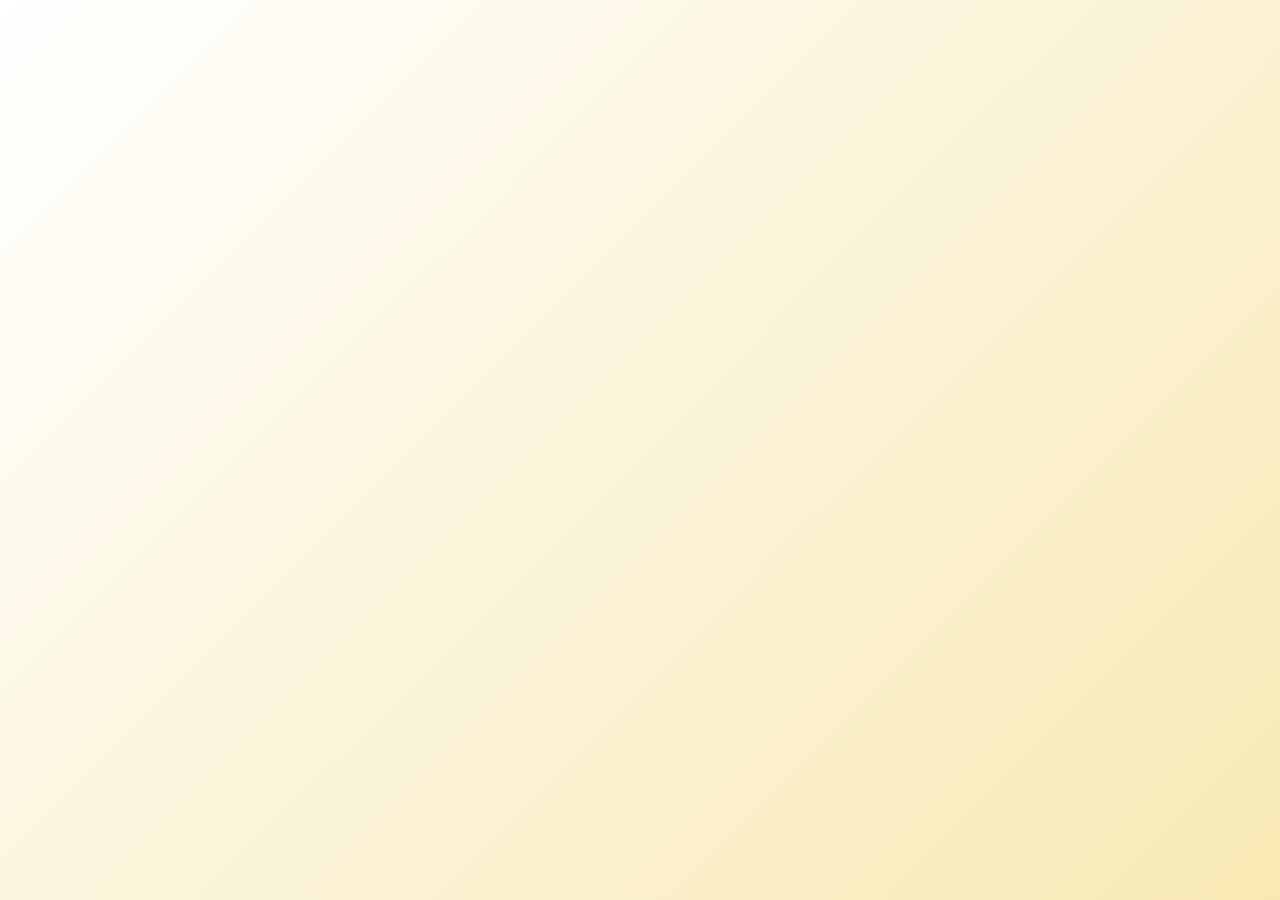
<file: client/index.html>
<!DOCTYPE html><!--  This site was created in Webflow. https://www.webflow.com  -->
<!--  Last Published: Sat Mar 25 2023 03:50:51 GMT+0000 (Coordinated Universal Time)  -->
<html data-wf-page="641d318593f70c38a924d79b" data-wf-site="641d318593f70c4fb824d79a">
<head>
  <meta charset="utf-8">
  <title>Vuala</title>
  <meta content="width=device-width, initial-scale=1" name="viewport">
  <meta content="Webflow" name="generator">
  <link href="css/normalize.css" rel="stylesheet" type="text/css">
  <link href="css/webflow.css" rel="stylesheet" type="text/css">
  <link href="css/vuala-741582.webflow.css" rel="stylesheet" type="text/css">
  <!-- [if lt IE 9]><script src="https://cdnjs.cloudflare.com/ajax/libs/html5shiv/3.7.3/html5shiv.min.js" type="text/javascript"></script><![endif] -->
  <script type="text/javascript">!function(o,c){var n=c.documentElement,t=" w-mod-";n.className+=t+"js",("ontouchstart"in o||o.DocumentTouch&&c instanceof DocumentTouch)&&(n.className+=t+"touch")}(window,document);</script>
  <link href="images/favicon.ico" rel="shortcut icon" type="image/x-icon">
  <link href="images/webclip.png" rel="apple-touch-icon"><!--  Meta Pixel Code  -->
  <script>
!function(f,b,e,v,n,t,s)
{if(f.fbq)return;n=f.fbq=function(){n.callMethod?
n.callMethod.apply(n,arguments):n.queue.push(arguments)};
if(!f._fbq)f._fbq=n;n.push=n;n.loaded=!0;n.version='2.0';
n.queue=[];t=b.createElement(e);t.async=!0;
t.src=v;s=b.getElementsByTagName(e)[0];
s.parentNode.insertBefore(t,s)}(window, document,'script',
'https://connect.facebook.net/en_US/fbevents.js');
fbq('init', '747710776987267');
fbq('track', 'PageView');
fbq('trackCustom', 'Index Page View', { eventID: '1' });
</script>
  <noscript><img height="1" width="1" style="display:none" src="https://www.facebook.com/tr?id=747710776987267&ev=PageView&noscript=1"></noscript>
  <!--  End Meta Pixel Code  -->
</head>
<body>
  <div class="section wf-section"></div>
  <script src="https://d3e54v103j8qbb.cloudfront.net/js/jquery-3.5.1.min.dc5e7f18c8.js?site=641d318593f70c4fb824d79a" type="text/javascript" integrity="sha256-9/aliU8dGd2tb6OSsuzixeV4y/faTqgFtohetphbbj0=" crossorigin="anonymous"></script>
  <script src="js/webflow.js" type="text/javascript"></script>
  <!-- [if lte IE 9]><script src="https://cdnjs.cloudflare.com/ajax/libs/placeholders/3.0.2/placeholders.min.js"></script><![endif] -->
</body>
</html>
</file>
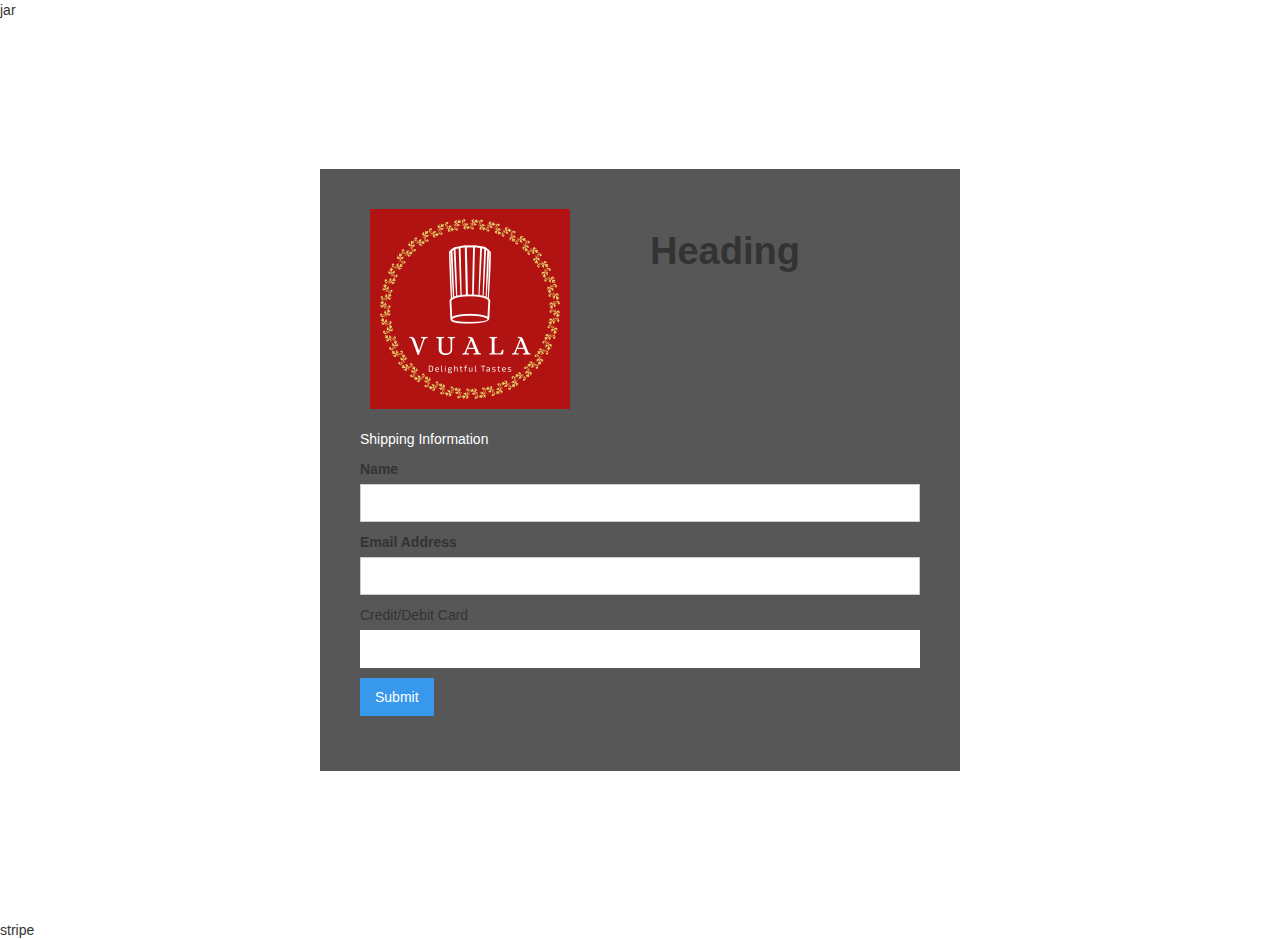
<file: client/payment.html>
<!DOCTYPE html><!--  This site was created in Webflow. https://www.webflow.com  -->
<!--  Last Published: Sat Mar 25 2023 03:50:51 GMT+0000 (Coordinated Universal Time)  -->
<html data-wf-page="641e558467c699a9d3d7d9c7" data-wf-site="641d318593f70c4fb824d79a">
<head>
  <meta charset="utf-8">
  <title>Payment</title>
  <meta content="Payment" property="og:title">
  <meta content="Payment" property="twitter:title">
  <meta content="width=device-width, initial-scale=1" name="viewport">
  <meta content="Webflow" name="generator">
  <link href="css/normalize.css" rel="stylesheet" type="text/css">
  <link href="css/webflow.css" rel="stylesheet" type="text/css">
  <link href="css/vuala-741582.webflow.css" rel="stylesheet" type="text/css">
  <!-- [if lt IE 9]><script src="https://cdnjs.cloudflare.com/ajax/libs/html5shiv/3.7.3/html5shiv.min.js" type="text/javascript"></script><![endif] -->
  <script type="text/javascript">!function(o,c){var n=c.documentElement,t=" w-mod-";n.className+=t+"js",("ontouchstart"in o||o.DocumentTouch&&c instanceof DocumentTouch)&&(n.className+=t+"touch")}(window,document);</script>
  <link href="images/favicon.ico" rel="shortcut icon" type="image/x-icon">
  <link href="images/webclip.png" rel="apple-touch-icon">jar
  <script src="https://js.stripe.com/v3/"></script>
</head>
<body>
  <div class="div-block">
    <div class="div-block-2">
      <div class="columns w-row">
        <div class="w-col w-col-6"><img src="images/4f2dca6468304795b403af25bf365b20.png" loading="lazy" alt=""></div>
        <div class="w-col w-col-6">
          <h1>Heading</h1>
        </div>
      </div>
      <div class="text-block">Shipping Information</div>
      <div class="w-form">
        <form id="payment-form" name="email-form" data-name="Email Form" action="/charge" method="post" class="form"><label for="name">Name</label><input type="text" class="w-input" maxlength="256" name="name" data-name="Name" placeholder="" id="name"><label for="email">Email Address</label><input type="email" class="w-input" maxlength="256" name="email" data-name="Email" placeholder="" id="email" required="">
          <div class="text-block-2">Credit/Debit Card</div>
          <div class="html-embed w-embed">
            <div id="crad-element"></div>
          </div><input type="submit" value="Submit" data-wait="Please wait..." class="w-button">
        </form>
        <div class="w-form-done">
          <div>Thank you! Your submission has been received!</div>
        </div>
        <div class="w-form-fail">
          <div>Oops! Something went wrong while submitting the form.</div>
        </div>
      </div>
    </div>
  </div>
  <script src="https://d3e54v103j8qbb.cloudfront.net/js/jquery-3.5.1.min.dc5e7f18c8.js?site=641d318593f70c4fb824d79a" type="text/javascript" integrity="sha256-9/aliU8dGd2tb6OSsuzixeV4y/faTqgFtohetphbbj0=" crossorigin="anonymous"></script>
  <script src="js/webflow.js" type="text/javascript"></script>
  <!-- [if lte IE 9]><script src="https://cdnjs.cloudflare.com/ajax/libs/placeholders/3.0.2/placeholders.min.js"></script><![endif] -->stripe
  <script>
    var stripe = Stripe('pk_test_51MpNo2FX77oK8PCLPXru6qRekvgHfWH8ue2NA47XBFPT7oaAPjWBINaIx7GJsE0taDeMyOr2pgjRqXyqAPeE4URf00tVQY9R3q');
    var elements = stripe.elements();
    // Custom styling can be passed to options when creating an Element.
    var style = {
      base: {
        // Add your base input styles here. For example:
        fontSize: '16px',
        color: '#32325d',
      },
    };
    // Create an instance of the card Element.
    var card = elements.create('card', { style: style });
    // Add an instance of the card Element into the `card-element` <div>.
    card.mount('#card-element');
    // Create a token or display an error when the form is submitted.
    var form = document.getElementById('payment-form');
    form.addEventListener('submit', function (event) {
      event.preventDefault();
      stripe.createToken(card).then(function (result) {
        if (result.error) {
          // Inform the customer that there was an error.
          var errorElement = document.getElementById('card-errors');
          errorElement.textContent = result.error.message;
        } else {
          // Send the token to your server.
          stripeTokenHandler(result.token);
        }
      });
    });
    function stripeTokenHandler(token) {
      // Insert the token ID into the form so it gets submitted to the server
      var form = document.getElementById('payment-form');
      var hiddenInput = document.createElement('input');
      hiddenInput.setAttribute('type', 'hidden');
      hiddenInput.setAttribute('name', 'stripeToken');
      hiddenInput.setAttribute('value', token.id);
      form.appendChild(hiddenInput);
      // Submit the form
      form.submit();
    }
  </script>
</body>
</html>
</file>
<file: client/css/webflow.css>
@font-face {
  font-family: 'webflow-icons';
  src: url("[data-uri]") format('truetype');
  font-weight: normal;
  font-style: normal;
}
[class^="w-icon-"],
[class*=" w-icon-"] {
  /* use !important to prevent issues with browser extensions that change fonts */
  font-family: 'webflow-icons' !important;
  speak: none;
  font-style: normal;
  font-weight: normal;
  font-variant: normal;
  text-transform: none;
  line-height: 1;
  /* Better Font Rendering =========== */
  -webkit-font-smoothing: antialiased;
  -moz-osx-font-smoothing: grayscale;
}
.w-icon-slider-right:before {
  content: "\e600";
}
.w-icon-slider-left:before {
  content: "\e601";
}
.w-icon-nav-menu:before {
  content: "\e602";
}
.w-icon-arrow-down:before,
.w-icon-dropdown-toggle:before {
  content: "\e603";
}
.w-icon-file-upload-remove:before {
  content: "\e900";
}
.w-icon-file-upload-icon:before {
  content: "\e903";
}
* {
  -webkit-box-sizing: border-box;
  -moz-box-sizing: border-box;
  box-sizing: border-box;
}
html {
  height: 100%;
}
body {
  margin: 0;
  min-height: 100%;
  background-color: #fff;
  font-family: Arial, sans-serif;
  font-size: 14px;
  line-height: 20px;
  color: #333;
}
img {
  max-width: 100%;
  vertical-align: middle;
  display: inline-block;
}
html.w-mod-touch * {
  background-attachment: scroll !important;
}
.w-block {
  display: block;
}
.w-inline-block {
  max-width: 100%;
  display: inline-block;
}
.w-clearfix:before,
.w-clearfix:after {
  content: " ";
  display: table;
  grid-column-start: 1;
  grid-row-start: 1;
  grid-column-end: 2;
  grid-row-end: 2;
}
.w-clearfix:after {
  clear: both;
}
.w-hidden {
  display: none;
}
.w-button {
  display: inline-block;
  padding: 9px 15px;
  background-color: #3898EC;
  color: white;
  border: 0;
  line-height: inherit;
  text-decoration: none;
  cursor: pointer;
  border-radius: 0;
}
input.w-button {
  -webkit-appearance: button;
}
html[data-w-dynpage] [data-w-cloak] {
  color: transparent !important;
}
.w-webflow-badge,
.w-webflow-badge * {
  position: static;
  left: auto;
  top: auto;
  right: auto;
  bottom: auto;
  z-index: auto;
  display: block;
  visibility: visible;
  overflow: visible;
  overflow-x: visible;
  overflow-y: visible;
  box-sizing: border-box;
  width: auto;
  height: auto;
  max-height: none;
  max-width: none;
  min-height: 0;
  min-width: 0;
  margin: 0;
  padding: 0;
  float: none;
  clear: none;
  border: 0 none transparent;
  border-radius: 0;
  background: none;
  background-image: none;
  background-position: 0% 0%;
  background-size: auto auto;
  background-repeat: repeat;
  background-origin: padding-box;
  background-clip: border-box;
  background-attachment: scroll;
  background-color: transparent;
  box-shadow: none;
  opacity: 1;
  transform: none;
  transition: none;
  direction: ltr;
  font-family: inherit;
  font-weight: inherit;
  color: inherit;
  font-size: inherit;
  line-height: inherit;
  font-style: inherit;
  font-variant: inherit;
  text-align: inherit;
  letter-spacing: inherit;
  text-decoration: inherit;
  text-indent: 0;
  text-transform: inherit;
  list-style-type: disc;
  text-shadow: none;
  font-smoothing: auto;
  vertical-align: baseline;
  cursor: inherit;
  white-space: inherit;
  word-break: normal;
  word-spacing: normal;
  word-wrap: normal;
}
.w-webflow-badge {
  position: fixed !important;
  display: inline-block !important;
  visibility: visible !important;
  z-index: 2147483647 !important;
  top: auto !important;
  right: 12px !important;
  bottom: 12px !important;
  left: auto !important;
  color: #AAADB0 !important;
  background-color: #fff !important;
  border-radius: 3px !important;
  padding: 6px 8px 6px 6px !important;
  font-size: 12px !important;
  opacity: 1 !important;
  line-height: 14px !important;
  text-decoration: none !important;
  transform: none !important;
  margin: 0 !important;
  width: auto !important;
  height: auto !important;
  overflow: visible !important;
  white-space: nowrap;
  box-shadow: 0 0 0 1px rgba(0, 0, 0, 0.1), 0px 1px 3px rgba(0, 0, 0, 0.1);
  cursor: pointer;
}
.w-webflow-badge > img {
  display: inline-block !important;
  visibility: visible !important;
  opacity: 1 !important;
  vertical-align: middle !important;
}
h1,
h2,
h3,
h4,
h5,
h6 {
  font-weight: bold;
  margin-bottom: 10px;
}
h1 {
  font-size: 38px;
  line-height: 44px;
  margin-top: 20px;
}
h2 {
  font-size: 32px;
  line-height: 36px;
  margin-top: 20px;
}
h3 {
  font-size: 24px;
  line-height: 30px;
  margin-top: 20px;
}
h4 {
  font-size: 18px;
  line-height: 24px;
  margin-top: 10px;
}
h5 {
  font-size: 14px;
  line-height: 20px;
  margin-top: 10px;
}
h6 {
  font-size: 12px;
  line-height: 18px;
  margin-top: 10px;
}
p {
  margin-top: 0;
  margin-bottom: 10px;
}
blockquote {
  margin: 0 0 10px 0;
  padding: 10px 20px;
  border-left: 5px solid #E2E2E2;
  font-size: 18px;
  line-height: 22px;
}
figure {
  margin: 0;
  margin-bottom: 10px;
}
figcaption {
  margin-top: 5px;
  text-align: center;
}
ul,
ol {
  margin-top: 0px;
  margin-bottom: 10px;
  padding-left: 40px;
}
.w-list-unstyled {
  padding-left: 0;
  list-style: none;
}
.w-embed:before,
.w-embed:after {
  content: " ";
  display: table;
  grid-column-start: 1;
  grid-row-start: 1;
  grid-column-end: 2;
  grid-row-end: 2;
}
.w-embed:after {
  clear: both;
}
.w-video {
  width: 100%;
  position: relative;
  padding: 0;
}
.w-video iframe,
.w-video object,
.w-video embed {
  position: absolute;
  top: 0;
  left: 0;
  width: 100%;
  height: 100%;
  border: none;
}
fieldset {
  padding: 0;
  margin: 0;
  border: 0;
}
button,
[type='button'],
[type='reset'] {
  border: 0;
  cursor: pointer;
  -webkit-appearance: button;
}
.w-form {
  margin: 0 0 15px;
}
.w-form-done {
  display: none;
  padding: 20px;
  text-align: center;
  background-color: #dddddd;
}
.w-form-fail {
  display: none;
  margin-top: 10px;
  padding: 10px;
  background-color: #ffdede;
}
label {
  display: block;
  margin-bottom: 5px;
  font-weight: bold;
}
.w-input,
.w-select {
  display: block;
  width: 100%;
  height: 38px;
  padding: 8px 12px;
  margin-bottom: 10px;
  font-size: 14px;
  line-height: 1.42857143;
  color: #333333;
  vertical-align: middle;
  background-color: #ffffff;
  border: 1px solid #cccccc;
}
.w-input:-moz-placeholder,
.w-select:-moz-placeholder {
  color: #999;
}
.w-input::-moz-placeholder,
.w-select::-moz-placeholder {
  color: #999;
  opacity: 1;
}
.w-input:-ms-input-placeholder,
.w-select:-ms-input-placeholder {
  color: #999;
}
.w-input::-webkit-input-placeholder,
.w-select::-webkit-input-placeholder {
  color: #999;
}
.w-input:focus,
.w-select:focus {
  border-color: #3898EC;
  outline: 0;
}
.w-input[disabled],
.w-select[disabled],
.w-input[readonly],
.w-select[readonly],
fieldset[disabled] .w-input,
fieldset[disabled] .w-select {
  cursor: not-allowed;
}
.w-input[disabled]:not(.w-input-disabled),
.w-select[disabled]:not(.w-input-disabled),
.w-input[readonly],
.w-select[readonly],
fieldset[disabled]:not(.w-input-disabled) .w-input,
fieldset[disabled]:not(.w-input-disabled) .w-select {
  background-color: #eeeeee;
}
textarea.w-input,
textarea.w-select {
  height: auto;
}
.w-select {
  background-color: #f3f3f3;
}
.w-select[multiple] {
  height: auto;
}
.w-form-label {
  display: inline-block;
  cursor: pointer;
  font-weight: normal;
  margin-bottom: 0px;
}
.w-radio {
  display: block;
  margin-bottom: 5px;
  padding-left: 20px;
}
.w-radio:before,
.w-radio:after {
  content: " ";
  display: table;
  grid-column-start: 1;
  grid-row-start: 1;
  grid-column-end: 2;
  grid-row-end: 2;
}
.w-radio:after {
  clear: both;
}
.w-radio-input {
  margin: 4px 0 0;
  margin-top: 1px \9;
  line-height: normal;
  float: left;
  margin-left: -20px;
}
.w-radio-input {
  margin-top: 3px;
}
.w-file-upload {
  display: block;
  margin-bottom: 10px;
}
.w-file-upload-input {
  width: 0.1px;
  height: 0.1px;
  opacity: 0;
  overflow: hidden;
  position: absolute;
  z-index: -100;
}
.w-file-upload-default,
.w-file-upload-uploading,
.w-file-upload-success {
  display: inline-block;
  color: #333333;
}
.w-file-upload-error {
  display: block;
  margin-top: 10px;
}
.w-file-upload-default.w-hidden,
.w-file-upload-uploading.w-hidden,
.w-file-upload-error.w-hidden,
.w-file-upload-success.w-hidden {
  display: none;
}
.w-file-upload-uploading-btn {
  display: flex;
  font-size: 14px;
  font-weight: normal;
  cursor: pointer;
  margin: 0;
  padding: 8px 12px;
  border: 1px solid #cccccc;
  background-color: #fafafa;
}
.w-file-upload-file {
  display: flex;
  flex-grow: 1;
  justify-content: space-between;
  margin: 0;
  padding: 8px 9px 8px 11px;
  border: 1px solid #cccccc;
  background-color: #fafafa;
}
.w-file-upload-file-name {
  font-size: 14px;
  font-weight: normal;
  display: block;
}
.w-file-remove-link {
  margin-top: 3px;
  margin-left: 10px;
  width: auto;
  height: auto;
  padding: 3px;
  display: block;
  cursor: pointer;
}
.w-icon-file-upload-remove {
  margin: auto;
  font-size: 10px;
}
.w-file-upload-error-msg {
  display: inline-block;
  color: #ea384c;
  padding: 2px 0;
}
.w-file-upload-info {
  display: inline-block;
  line-height: 38px;
  padding: 0 12px;
}
.w-file-upload-label {
  display: inline-block;
  font-size: 14px;
  font-weight: normal;
  cursor: pointer;
  margin: 0;
  padding: 8px 12px;
  border: 1px solid #cccccc;
  background-color: #fafafa;
}
.w-icon-file-upload-icon,
.w-icon-file-upload-uploading {
  display: inline-block;
  margin-right: 8px;
  width: 20px;
}
.w-icon-file-upload-uploading {
  height: 20px;
}
.w-container {
  margin-left: auto;
  margin-right: auto;
  max-width: 940px;
}
.w-container:before,
.w-container:after {
  content: " ";
  display: table;
  grid-column-start: 1;
  grid-row-start: 1;
  grid-column-end: 2;
  grid-row-end: 2;
}
.w-container:after {
  clear: both;
}
.w-container .w-row {
  margin-left: -10px;
  margin-right: -10px;
}
.w-row:before,
.w-row:after {
  content: " ";
  display: table;
  grid-column-start: 1;
  grid-row-start: 1;
  grid-column-end: 2;
  grid-row-end: 2;
}
.w-row:after {
  clear: both;
}
.w-row .w-row {
  margin-left: 0;
  margin-right: 0;
}
.w-col {
  position: relative;
  float: left;
  width: 100%;
  min-height: 1px;
  padding-left: 10px;
  padding-right: 10px;
}
.w-col .w-col {
  padding-left: 0;
  padding-right: 0;
}
.w-col-1 {
  width: 8.33333333%;
}
.w-col-2 {
  width: 16.66666667%;
}
.w-col-3 {
  width: 25%;
}
.w-col-4 {
  width: 33.33333333%;
}
.w-col-5 {
  width: 41.66666667%;
}
.w-col-6 {
  width: 50%;
}
.w-col-7 {
  width: 58.33333333%;
}
.w-col-8 {
  width: 66.66666667%;
}
.w-col-9 {
  width: 75%;
}
.w-col-10 {
  width: 83.33333333%;
}
.w-col-11 {
  width: 91.66666667%;
}
.w-col-12 {
  width: 100%;
}
.w-hidden-main {
  display: none !important;
}
@media screen and (max-width: 991px) {
  .w-container {
    max-width: 728px;
  }
  .w-hidden-main {
    display: inherit !important;
  }
  .w-hidden-medium {
    display: none !important;
  }
  .w-col-medium-1 {
    width: 8.33333333%;
  }
  .w-col-medium-2 {
    width: 16.66666667%;
  }
  .w-col-medium-3 {
    width: 25%;
  }
  .w-col-medium-4 {
    width: 33.33333333%;
  }
  .w-col-medium-5 {
    width: 41.66666667%;
  }
  .w-col-medium-6 {
    width: 50%;
  }
  .w-col-medium-7 {
    width: 58.33333333%;
  }
  .w-col-medium-8 {
    width: 66.66666667%;
  }
  .w-col-medium-9 {
    width: 75%;
  }
  .w-col-medium-10 {
    width: 83.33333333%;
  }
  .w-col-medium-11 {
    width: 91.66666667%;
  }
  .w-col-medium-12 {
    width: 100%;
  }
  .w-col-stack {
    width: 100%;
    left: auto;
    right: auto;
  }
}
@media screen and (max-width: 767px) {
  .w-hidden-main {
    display: inherit !important;
  }
  .w-hidden-medium {
    display: inherit !important;
  }
  .w-hidden-small {
    display: none !important;
  }
  .w-row,
  .w-container .w-row {
    margin-left: 0;
    margin-right: 0;
  }
  .w-col {
    width: 100%;
    left: auto;
    right: auto;
  }
  .w-col-small-1 {
    width: 8.33333333%;
  }
  .w-col-small-2 {
    width: 16.66666667%;
  }
  .w-col-small-3 {
    width: 25%;
  }
  .w-col-small-4 {
    width: 33.33333333%;
  }
  .w-col-small-5 {
    width: 41.66666667%;
  }
  .w-col-small-6 {
    width: 50%;
  }
  .w-col-small-7 {
    width: 58.33333333%;
  }
  .w-col-small-8 {
    width: 66.66666667%;
  }
  .w-col-small-9 {
    width: 75%;
  }
  .w-col-small-10 {
    width: 83.33333333%;
  }
  .w-col-small-11 {
    width: 91.66666667%;
  }
  .w-col-small-12 {
    width: 100%;
  }
}
@media screen and (max-width: 479px) {
  .w-container {
    max-width: none;
  }
  .w-hidden-main {
    display: inherit !important;
  }
  .w-hidden-medium {
    display: inherit !important;
  }
  .w-hidden-small {
    display: inherit !important;
  }
  .w-hidden-tiny {
    display: none !important;
  }
  .w-col {
    width: 100%;
  }
  .w-col-tiny-1 {
    width: 8.33333333%;
  }
  .w-col-tiny-2 {
    width: 16.66666667%;
  }
  .w-col-tiny-3 {
    width: 25%;
  }
  .w-col-tiny-4 {
    width: 33.33333333%;
  }
  .w-col-tiny-5 {
    width: 41.66666667%;
  }
  .w-col-tiny-6 {
    width: 50%;
  }
  .w-col-tiny-7 {
    width: 58.33333333%;
  }
  .w-col-tiny-8 {
    width: 66.66666667%;
  }
  .w-col-tiny-9 {
    width: 75%;
  }
  .w-col-tiny-10 {
    width: 83.33333333%;
  }
  .w-col-tiny-11 {
    width: 91.66666667%;
  }
  .w-col-tiny-12 {
    width: 100%;
  }
}
.w-widget {
  position: relative;
}
.w-widget-map {
  width: 100%;
  height: 400px;
}
.w-widget-map label {
  width: auto;
  display: inline;
}
.w-widget-map img {
  max-width: inherit;
}
.w-widget-map .gm-style-iw {
  text-align: center;
}
.w-widget-map .gm-style-iw > button {
  display: none !important;
}
.w-widget-twitter {
  overflow: hidden;
}
.w-widget-twitter-count-shim {
  display: inline-block;
  vertical-align: top;
  position: relative;
  width: 28px;
  height: 20px;
  text-align: center;
  background: white;
  border: #758696 solid 1px;
  border-radius: 3px;
}
.w-widget-twitter-count-shim * {
  pointer-events: none;
  -webkit-user-select: none;
  -moz-user-select: none;
  -ms-user-select: none;
  user-select: none;
}
.w-widget-twitter-count-shim .w-widget-twitter-count-inner {
  position: relative;
  font-size: 15px;
  line-height: 12px;
  text-align: center;
  color: #999;
  font-family: serif;
}
.w-widget-twitter-count-shim .w-widget-twitter-count-clear {
  position: relative;
  display: block;
}
.w-widget-twitter-count-shim.w--large {
  width: 36px;
  height: 28px;
}
.w-widget-twitter-count-shim.w--large .w-widget-twitter-count-inner {
  font-size: 18px;
  line-height: 18px;
}
.w-widget-twitter-count-shim:not(.w--vertical) {
  margin-left: 5px;
  margin-right: 8px;
}
.w-widget-twitter-count-shim:not(.w--vertical).w--large {
  margin-left: 6px;
}
.w-widget-twitter-count-shim:not(.w--vertical):before,
.w-widget-twitter-count-shim:not(.w--vertical):after {
  top: 50%;
  left: 0;
  border: solid transparent;
  content: ' ';
  height: 0;
  width: 0;
  position: absolute;
  pointer-events: none;
}
.w-widget-twitter-count-shim:not(.w--vertical):before {
  border-color: rgba(117, 134, 150, 0);
  border-right-color: #5d6c7b;
  border-width: 4px;
  margin-left: -9px;
  margin-top: -4px;
}
.w-widget-twitter-count-shim:not(.w--vertical).w--large:before {
  border-width: 5px;
  margin-left: -10px;
  margin-top: -5px;
}
.w-widget-twitter-count-shim:not(.w--vertical):after {
  border-color: rgba(255, 255, 255, 0);
  border-right-color: white;
  border-width: 4px;
  margin-left: -8px;
  margin-top: -4px;
}
.w-widget-twitter-count-shim:not(.w--vertical).w--large:after {
  border-width: 5px;
  margin-left: -9px;
  margin-top: -5px;
}
.w-widget-twitter-count-shim.w--vertical {
  width: 61px;
  height: 33px;
  margin-bottom: 8px;
}
.w-widget-twitter-count-shim.w--vertical:before,
.w-widget-twitter-count-shim.w--vertical:after {
  top: 100%;
  left: 50%;
  border: solid transparent;
  content: ' ';
  height: 0;
  width: 0;
  position: absolute;
  pointer-events: none;
}
.w-widget-twitter-count-shim.w--vertical:before {
  border-color: rgba(117, 134, 150, 0);
  border-top-color: #5d6c7b;
  border-width: 5px;
  margin-left: -5px;
}
.w-widget-twitter-count-shim.w--vertical:after {
  border-color: rgba(255, 255, 255, 0);
  border-top-color: white;
  border-width: 4px;
  margin-left: -4px;
}
.w-widget-twitter-count-shim.w--vertical .w-widget-twitter-count-inner {
  font-size: 18px;
  line-height: 22px;
}
.w-widget-twitter-count-shim.w--vertical.w--large {
  width: 76px;
}
.w-background-video {
  position: relative;
  overflow: hidden;
  height: 500px;
  color: white;
}
.w-background-video > video {
  background-size: cover;
  background-position: 50% 50%;
  position: absolute;
  margin: auto;
  width: 100%;
  height: 100%;
  right: -100%;
  bottom: -100%;
  top: -100%;
  left: -100%;
  object-fit: cover;
  z-index: -100;
}
.w-background-video > video::-webkit-media-controls-start-playback-button {
  display: none !important;
  -webkit-appearance: none;
}
.w-background-video--control {
  position: absolute;
  bottom: 1em;
  right: 1em;
  background-color: transparent;
  padding: 0;
}
.w-background-video--control > [hidden] {
  display: none !important;
}
.w-slider {
  position: relative;
  height: 300px;
  text-align: center;
  background: #dddddd;
  clear: both;
  -webkit-tap-highlight-color: rgba(0, 0, 0, 0);
  tap-highlight-color: rgba(0, 0, 0, 0);
}
.w-slider-mask {
  position: relative;
  display: block;
  overflow: hidden;
  z-index: 1;
  left: 0;
  right: 0;
  height: 100%;
  white-space: nowrap;
}
.w-slide {
  position: relative;
  display: inline-block;
  vertical-align: top;
  width: 100%;
  height: 100%;
  white-space: normal;
  text-align: left;
}
.w-slider-nav {
  position: absolute;
  z-index: 2;
  top: auto;
  right: 0;
  bottom: 0;
  left: 0;
  margin: auto;
  padding-top: 10px;
  height: 40px;
  text-align: center;
  -webkit-tap-highlight-color: rgba(0, 0, 0, 0);
  tap-highlight-color: rgba(0, 0, 0, 0);
}
.w-slider-nav.w-round > div {
  border-radius: 100%;
}
.w-slider-nav.w-num > div {
  width: auto;
  height: auto;
  padding: 0.2em 0.5em;
  font-size: inherit;
  line-height: inherit;
}
.w-slider-nav.w-shadow > div {
  box-shadow: 0 0 3px rgba(51, 51, 51, 0.4);
}
.w-slider-nav-invert {
  color: #fff;
}
.w-slider-nav-invert > div {
  background-color: rgba(34, 34, 34, 0.4);
}
.w-slider-nav-invert > div.w-active {
  background-color: #222;
}
.w-slider-dot {
  position: relative;
  display: inline-block;
  width: 1em;
  height: 1em;
  background-color: rgba(255, 255, 255, 0.4);
  cursor: pointer;
  margin: 0 3px 0.5em;
  transition: background-color 100ms, color 100ms;
}
.w-slider-dot.w-active {
  background-color: #fff;
}
.w-slider-dot:focus {
  outline: none;
  box-shadow: 0px 0px 0px 2px #fff;
}
.w-slider-dot:focus.w-active {
  box-shadow: none;
}
.w-slider-arrow-left,
.w-slider-arrow-right {
  position: absolute;
  width: 80px;
  top: 0;
  right: 0;
  bottom: 0;
  left: 0;
  margin: auto;
  cursor: pointer;
  overflow: hidden;
  color: white;
  font-size: 40px;
  -webkit-tap-highlight-color: rgba(0, 0, 0, 0);
  tap-highlight-color: rgba(0, 0, 0, 0);
  -webkit-user-select: none;
  -moz-user-select: none;
  -ms-user-select: none;
  user-select: none;
}
.w-slider-arrow-left [class^='w-icon-'],
.w-slider-arrow-right [class^='w-icon-'],
.w-slider-arrow-left [class*=' w-icon-'],
.w-slider-arrow-right [class*=' w-icon-'] {
  position: absolute;
}
.w-slider-arrow-left:focus,
.w-slider-arrow-right:focus {
  outline: 0;
}
.w-slider-arrow-left {
  z-index: 3;
  right: auto;
}
.w-slider-arrow-right {
  z-index: 4;
  left: auto;
}
.w-icon-slider-left,
.w-icon-slider-right {
  top: 0;
  right: 0;
  bottom: 0;
  left: 0;
  margin: auto;
  width: 1em;
  height: 1em;
}
.w-slider-aria-label {
  border: 0;
  clip: rect(0 0 0 0);
  height: 1px;
  margin: -1px;
  overflow: hidden;
  padding: 0;
  position: absolute;
  width: 1px;
}
.w-slider-force-show {
  display: block !important;
}
.w-dropdown {
  display: inline-block;
  position: relative;
  text-align: left;
  margin-left: auto;
  margin-right: auto;
  z-index: 900;
}
.w-dropdown-btn,
.w-dropdown-toggle,
.w-dropdown-link {
  position: relative;
  vertical-align: top;
  text-decoration: none;
  color: #222222;
  padding: 20px;
  text-align: left;
  margin-left: auto;
  margin-right: auto;
  white-space: nowrap;
}
.w-dropdown-toggle {
  -webkit-user-select: none;
  -moz-user-select: none;
  -ms-user-select: none;
  user-select: none;
  display: inline-block;
  cursor: pointer;
  padding-right: 40px;
}
.w-dropdown-toggle:focus {
  outline: 0;
}
.w-icon-dropdown-toggle {
  position: absolute;
  top: 0;
  right: 0;
  bottom: 0;
  margin: auto;
  margin-right: 20px;
  width: 1em;
  height: 1em;
}
.w-dropdown-list {
  position: absolute;
  background: #dddddd;
  display: none;
  min-width: 100%;
}
.w-dropdown-list.w--open {
  display: block;
}
.w-dropdown-link {
  padding: 10px 20px;
  display: block;
  color: #222222;
}
.w-dropdown-link.w--current {
  color: #0082f3;
}
.w-dropdown-link:focus {
  outline: 0;
}
@media screen and (max-width: 767px) {
  .w-nav-brand {
    padding-left: 10px;
  }
}
/**
 * ## Note
 * Safari (on both iOS and OS X) does not handle viewport units (vh, vw) well.
 * For example percentage units do not work on descendants of elements that
 * have any dimensions expressed in viewport units. It also doesn’t handle them at
 * all in `calc()`.
 */
/**
 * Wrapper around all lightbox elements
 *
 * 1. Since the lightbox can receive focus, IE also gives it an outline.
 * 2. Fixes flickering on Chrome when a transition is in progress
 *    underneath the lightbox.
 */
.w-lightbox-backdrop {
  color: #000;
  cursor: auto;
  font-family: serif;
  font-size: medium;
  font-style: normal;
  font-variant: normal;
  font-weight: normal;
  letter-spacing: normal;
  line-height: normal;
  list-style: disc;
  text-align: start;
  text-indent: 0;
  text-shadow: none;
  text-transform: none;
  visibility: visible;
  white-space: normal;
  word-break: normal;
  word-spacing: normal;
  word-wrap: normal;
  position: fixed;
  top: 0;
  right: 0;
  bottom: 0;
  left: 0;
  color: #fff;
  font-family: "Helvetica Neue", Helvetica, Ubuntu, "Segoe UI", Verdana, sans-serif;
  font-size: 17px;
  line-height: 1.2;
  font-weight: 300;
  text-align: center;
  background: rgba(0, 0, 0, 0.9);
  z-index: 2000;
  outline: 0;
  /* 1 */
  opacity: 0;
  -webkit-user-select: none;
  -moz-user-select: none;
  -ms-user-select: none;
  -webkit-tap-highlight-color: transparent;
  -webkit-transform: translate(0, 0);
  /* 2 */
}
/**
 * Neat trick to bind the rubberband effect to our canvas instead of the whole
 * document on iOS. It also prevents a bug that causes the document underneath to scroll.
 */
.w-lightbox-backdrop,
.w-lightbox-container {
  height: 100%;
  overflow: auto;
  -webkit-overflow-scrolling: touch;
}
.w-lightbox-content {
  position: relative;
  height: 100vh;
  overflow: hidden;
}
.w-lightbox-view {
  position: absolute;
  width: 100vw;
  height: 100vh;
  opacity: 0;
}
.w-lightbox-view:before {
  content: "";
  height: 100vh;
}
/* .w-lightbox-content */
.w-lightbox-group,
.w-lightbox-group .w-lightbox-view,
.w-lightbox-group .w-lightbox-view:before {
  height: 86vh;
}
.w-lightbox-frame,
.w-lightbox-view:before {
  display: inline-block;
  vertical-align: middle;
}
/*
 * 1. Remove default margin set by user-agent on the <figure> element.
 */
.w-lightbox-figure {
  position: relative;
  margin: 0;
  /* 1 */
}
.w-lightbox-group .w-lightbox-figure {
  cursor: pointer;
}
/**
 * IE adds image dimensions as width and height attributes on the IMG tag,
 * but we need both width and height to be set to auto to enable scaling.
 */
.w-lightbox-img {
  width: auto;
  height: auto;
  max-width: none;
}
/**
 * 1. Reset if style is set by user on "All Images"
 */
.w-lightbox-image {
  display: block;
  float: none;
  /* 1 */
  max-width: 100vw;
  max-height: 100vh;
}
.w-lightbox-group .w-lightbox-image {
  max-height: 86vh;
}
.w-lightbox-caption {
  position: absolute;
  right: 0;
  bottom: 0;
  left: 0;
  padding: 0.5em 1em;
  background: rgba(0, 0, 0, 0.4);
  text-align: left;
  text-overflow: ellipsis;
  white-space: nowrap;
  overflow: hidden;
}
.w-lightbox-embed {
  position: absolute;
  top: 0;
  right: 0;
  bottom: 0;
  left: 0;
  width: 100%;
  height: 100%;
}
.w-lightbox-control {
  position: absolute;
  top: 0;
  width: 4em;
  background-size: 24px;
  background-repeat: no-repeat;
  background-position: center;
  cursor: pointer;
  -webkit-transition: all 0.3s;
  transition: all 0.3s;
}
.w-lightbox-left {
  display: none;
  bottom: 0;
  left: 0;
  /* <svg xmlns="http://www.w3.org/2000/svg" viewBox="-20 0 24 40" width="24" height="40"><g transform="rotate(45)"><path d="m0 0h5v23h23v5h-28z" opacity=".4"/><path d="m1 1h3v23h23v3h-26z" fill="#fff"/></g></svg> */
  background-image: url("[data-uri]");
}
.w-lightbox-right {
  display: none;
  right: 0;
  bottom: 0;
  /* <svg xmlns="http://www.w3.org/2000/svg" viewBox="-4 0 24 40" width="24" height="40"><g transform="rotate(45)"><path d="m0-0h28v28h-5v-23h-23z" opacity=".4"/><path d="m1 1h26v26h-3v-23h-23z" fill="#fff"/></g></svg> */
  background-image: url("[data-uri]");
}
/*
 * Without specifying the with and height inside the SVG, all versions of IE render the icon too small.
 * The bug does not seem to manifest itself if the elements are tall enough such as the above arrows.
 * (http://stackoverflow.com/questions/16092114/background-size-differs-in-internet-explorer)
 */
.w-lightbox-close {
  right: 0;
  height: 2.6em;
  /* <svg xmlns="http://www.w3.org/2000/svg" viewBox="-4 0 18 17" width="18" height="17"><g transform="rotate(45)"><path d="m0 0h7v-7h5v7h7v5h-7v7h-5v-7h-7z" opacity=".4"/><path d="m1 1h7v-7h3v7h7v3h-7v7h-3v-7h-7z" fill="#fff"/></g></svg> */
  background-image: url("[data-uri]");
  background-size: 18px;
}
/**
 * 1. All IE versions add extra space at the bottom without this.
 */
.w-lightbox-strip {
  position: absolute;
  bottom: 0;
  left: 0;
  right: 0;
  padding: 0 1vh;
  line-height: 0;
  /* 1 */
  white-space: nowrap;
  overflow-x: auto;
  overflow-y: hidden;
}
/*
 * 1. We use content-box to avoid having to do `width: calc(10vh + 2vw)`
 *    which doesn’t work in Safari anyway.
 * 2. Chrome renders images pixelated when switching to GPU. Making sure
 *    the parent is also rendered on the GPU (by setting translate3d for
 *    example) fixes this behavior.
 */
.w-lightbox-item {
  display: inline-block;
  width: 10vh;
  padding: 2vh 1vh;
  box-sizing: content-box;
  /* 1 */
  cursor: pointer;
  -webkit-transform: translate3d(0, 0, 0);
  /* 2 */
}
.w-lightbox-active {
  opacity: 0.3;
}
.w-lightbox-thumbnail {
  position: relative;
  height: 10vh;
  background: #222;
  overflow: hidden;
}
.w-lightbox-thumbnail-image {
  position: absolute;
  top: 0;
  left: 0;
}
.w-lightbox-thumbnail .w-lightbox-tall {
  top: 50%;
  width: 100%;
  -webkit-transform: translate(0, -50%);
  -ms-transform: translate(0, -50%);
  transform: translate(0, -50%);
}
.w-lightbox-thumbnail .w-lightbox-wide {
  left: 50%;
  height: 100%;
  -webkit-transform: translate(-50%, 0);
  -ms-transform: translate(-50%, 0);
  transform: translate(-50%, 0);
}
/*
 * Spinner
 *
 * Absolute pixel values are used to avoid rounding errors that would cause
 * the white spinning element to be misaligned with the track.
 */
.w-lightbox-spinner {
  position: absolute;
  top: 50%;
  left: 50%;
  box-sizing: border-box;
  width: 40px;
  height: 40px;
  margin-top: -20px;
  margin-left: -20px;
  border: 5px solid rgba(0, 0, 0, 0.4);
  border-radius: 50%;
  -webkit-animation: spin 0.8s infinite linear;
  animation: spin 0.8s infinite linear;
}
.w-lightbox-spinner:after {
  content: "";
  position: absolute;
  top: -4px;
  right: -4px;
  bottom: -4px;
  left: -4px;
  border: 3px solid transparent;
  border-bottom-color: #fff;
  border-radius: 50%;
}
/*
 * Utility classes
 */
.w-lightbox-hide {
  display: none;
}
.w-lightbox-noscroll {
  overflow: hidden;
}
@media (min-width: 768px) {
  .w-lightbox-content {
    height: 96vh;
    margin-top: 2vh;
  }
  .w-lightbox-view,
  .w-lightbox-view:before {
    height: 96vh;
  }
  /* .w-lightbox-content */
  .w-lightbox-group,
  .w-lightbox-group .w-lightbox-view,
  .w-lightbox-group .w-lightbox-view:before {
    height: 84vh;
  }
  .w-lightbox-image {
    max-width: 96vw;
    max-height: 96vh;
  }
  .w-lightbox-group .w-lightbox-image {
    max-width: 82.3vw;
    max-height: 84vh;
  }
  .w-lightbox-left,
  .w-lightbox-right {
    display: block;
    opacity: 0.5;
  }
  .w-lightbox-close {
    opacity: 0.8;
  }
  .w-lightbox-control:hover {
    opacity: 1;
  }
}
.w-lightbox-inactive,
.w-lightbox-inactive:hover {
  opacity: 0;
}
.w-richtext:before,
.w-richtext:after {
  content: " ";
  display: table;
  grid-column-start: 1;
  grid-row-start: 1;
  grid-column-end: 2;
  grid-row-end: 2;
}
.w-richtext:after {
  clear: both;
}
.w-richtext[contenteditable="true"]:before,
.w-richtext[contenteditable="true"]:after {
  white-space: initial;
}
.w-richtext ol,
.w-richtext ul {
  overflow: hidden;
}
.w-richtext .w-richtext-figure-selected.w-richtext-figure-type-video div:after,
.w-richtext .w-richtext-figure-selected[data-rt-type="video"] div:after {
  outline: 2px solid #2895f7;
}
.w-richtext .w-richtext-figure-selected.w-richtext-figure-type-image div,
.w-richtext .w-richtext-figure-selected[data-rt-type="image"] div {
  outline: 2px solid #2895f7;
}
.w-richtext figure.w-richtext-figure-type-video > div:after,
.w-richtext figure[data-rt-type="video"] > div:after {
  content: '';
  position: absolute;
  display: none;
  left: 0;
  top: 0;
  right: 0;
  bottom: 0;
}
.w-richtext figure {
  position: relative;
  max-width: 60%;
}
.w-richtext figure > div:before {
  cursor: default!important;
}
.w-richtext figure img {
  width: 100%;
}
.w-richtext figure figcaption.w-richtext-figcaption-placeholder {
  opacity: 0.6;
}
.w-richtext figure div {
  /* fix incorrectly sized selection border in the data manager */
  font-size: 0px;
  color: transparent;
}
.w-richtext figure.w-richtext-figure-type-image,
.w-richtext figure[data-rt-type="image"] {
  display: table;
}
.w-richtext figure.w-richtext-figure-type-image > div,
.w-richtext figure[data-rt-type="image"] > div {
  display: inline-block;
}
.w-richtext figure.w-richtext-figure-type-image > figcaption,
.w-richtext figure[data-rt-type="image"] > figcaption {
  display: table-caption;
  caption-side: bottom;
}
.w-richtext figure.w-richtext-figure-type-video,
.w-richtext figure[data-rt-type="video"] {
  width: 60%;
  height: 0;
}
.w-richtext figure.w-richtext-figure-type-video iframe,
.w-richtext figure[data-rt-type="video"] iframe {
  position: absolute;
  top: 0;
  left: 0;
  width: 100%;
  height: 100%;
}
.w-richtext figure.w-richtext-figure-type-video > div,
.w-richtext figure[data-rt-type="video"] > div {
  width: 100%;
}
.w-richtext figure.w-richtext-align-center {
  margin-right: auto;
  margin-left: auto;
  clear: both;
}
.w-richtext figure.w-richtext-align-center.w-richtext-figure-type-image > div,
.w-richtext figure.w-richtext-align-center[data-rt-type="image"] > div {
  max-width: 100%;
}
.w-richtext figure.w-richtext-align-normal {
  clear: both;
}
.w-richtext figure.w-richtext-align-fullwidth {
  width: 100%;
  max-width: 100%;
  text-align: center;
  clear: both;
  display: block;
  margin-right: auto;
  margin-left: auto;
}
.w-richtext figure.w-richtext-align-fullwidth > div {
  display: inline-block;
  /* padding-bottom is used for aspect ratios in video figures
      we want the div to inherit that so hover/selection borders in the designer-canvas
      fit right*/
  padding-bottom: inherit;
}
.w-richtext figure.w-richtext-align-fullwidth > figcaption {
  display: block;
}
.w-richtext figure.w-richtext-align-floatleft {
  float: left;
  margin-right: 15px;
  clear: none;
}
.w-richtext figure.w-richtext-align-floatright {
  float: right;
  margin-left: 15px;
  clear: none;
}
.w-nav {
  position: relative;
  background: #dddddd;
  z-index: 1000;
}
.w-nav:before,
.w-nav:after {
  content: " ";
  display: table;
  grid-column-start: 1;
  grid-row-start: 1;
  grid-column-end: 2;
  grid-row-end: 2;
}
.w-nav:after {
  clear: both;
}
.w-nav-brand {
  position: relative;
  float: left;
  text-decoration: none;
  color: #333333;
}
.w-nav-link {
  position: relative;
  display: inline-block;
  vertical-align: top;
  text-decoration: none;
  color: #222222;
  padding: 20px;
  text-align: left;
  margin-left: auto;
  margin-right: auto;
}
.w-nav-link.w--current {
  color: #0082f3;
}
.w-nav-menu {
  position: relative;
  float: right;
}
[data-nav-menu-open] {
  display: block !important;
  position: absolute;
  top: 100%;
  left: 0;
  right: 0;
  background: #C8C8C8;
  text-align: center;
  overflow: visible;
  min-width: 200px;
}
.w--nav-link-open {
  display: block;
  position: relative;
}
.w-nav-overlay {
  position: absolute;
  overflow: hidden;
  display: none;
  top: 100%;
  left: 0;
  right: 0;
  width: 100%;
}
.w-nav-overlay [data-nav-menu-open] {
  top: 0;
}
.w-nav[data-animation="over-left"] .w-nav-overlay {
  width: auto;
}
.w-nav[data-animation="over-left"] .w-nav-overlay,
.w-nav[data-animation="over-left"] [data-nav-menu-open] {
  right: auto;
  z-index: 1;
  top: 0;
}
.w-nav[data-animation="over-right"] .w-nav-overlay {
  width: auto;
}
.w-nav[data-animation="over-right"] .w-nav-overlay,
.w-nav[data-animation="over-right"] [data-nav-menu-open] {
  left: auto;
  z-index: 1;
  top: 0;
}
.w-nav-button {
  position: relative;
  float: right;
  padding: 18px;
  font-size: 24px;
  display: none;
  cursor: pointer;
  -webkit-tap-highlight-color: rgba(0, 0, 0, 0);
  tap-highlight-color: rgba(0, 0, 0, 0);
  -webkit-user-select: none;
  -moz-user-select: none;
  -ms-user-select: none;
  user-select: none;
}
.w-nav-button:focus {
  outline: 0;
}
.w-nav-button.w--open {
  background-color: #C8C8C8;
  color: white;
}
.w-nav[data-collapse="all"] .w-nav-menu {
  display: none;
}
.w-nav[data-collapse="all"] .w-nav-button {
  display: block;
}
.w--nav-dropdown-open {
  display: block;
}
.w--nav-dropdown-toggle-open {
  display: block;
}
.w--nav-dropdown-list-open {
  position: static;
}
@media screen and (max-width: 991px) {
  .w-nav[data-collapse="medium"] .w-nav-menu {
    display: none;
  }
  .w-nav[data-collapse="medium"] .w-nav-button {
    display: block;
  }
}
@media screen and (max-width: 767px) {
  .w-nav[data-collapse="small"] .w-nav-menu {
    display: none;
  }
  .w-nav[data-collapse="small"] .w-nav-button {
    display: block;
  }
  .w-nav-brand {
    padding-left: 10px;
  }
}
@media screen and (max-width: 479px) {
  .w-nav[data-collapse="tiny"] .w-nav-menu {
    display: none;
  }
  .w-nav[data-collapse="tiny"] .w-nav-button {
    display: block;
  }
}
.w-tabs {
  position: relative;
}
.w-tabs:before,
.w-tabs:after {
  content: " ";
  display: table;
  grid-column-start: 1;
  grid-row-start: 1;
  grid-column-end: 2;
  grid-row-end: 2;
}
.w-tabs:after {
  clear: both;
}
.w-tab-menu {
  position: relative;
}
.w-tab-link {
  position: relative;
  display: inline-block;
  vertical-align: top;
  text-decoration: none;
  padding: 9px 30px;
  text-align: left;
  cursor: pointer;
  color: #222222;
  background-color: #dddddd;
}
.w-tab-link.w--current {
  background-color: #C8C8C8;
}
.w-tab-link:focus {
  outline: 0;
}
.w-tab-content {
  position: relative;
  display: block;
  overflow: hidden;
}
.w-tab-pane {
  position: relative;
  display: none;
}
.w--tab-active {
  display: block;
}
@media screen and (max-width: 479px) {
  .w-tab-link {
    display: block;
  }
}
.w-ix-emptyfix:after {
  content: "";
}
@keyframes spin {
  0% {
    transform: rotate(0deg);
  }
  100% {
    transform: rotate(360deg);
  }
}
.w-dyn-empty {
  padding: 10px;
  background-color: #dddddd;
}
.w-dyn-hide {
  display: none !important;
}
.w-dyn-bind-empty {
  display: none !important;
}
.w-condition-invisible {
  display: none !important;
}
</file>
<file: client/css/vuala-741582.webflow.css>
.section {
  height: 100vh;
  background-color: #fdfdfd;
  background-image: linear-gradient(315deg, #f8e9b3, #fff), url('https://d3e54v103j8qbb.cloudfront.net/img/background-image.svg');
  background-position: 0px 0px, 0px 0px;
  background-size: auto, auto;
}

.my {
  max-width: 1160px;
  margin-right: auto;
  margin-left: auto;
}

.div-block {
  display: flex;
  width: 100%;
  height: 100vh;
}

.div-block-2 {
  width: 50%;
  height: auto;
  margin: auto;
  padding: 40px;
  background-color: #575757;
}

.columns {
  margin-bottom: 20px;
}

.text-block {
  margin-bottom: 10px;
  color: #fff;
}

.text-block-2 {
  margin-bottom: 5px;
}

.html-embed {
  height: 38px;
  margin-bottom: 10px;
  background-color: #fff;
}

.form {
  width: 100%;
}

.utility-page-wrap {
  display: flex;
  width: 100vw;
  height: 100vh;
  max-height: 100%;
  max-width: 100%;
  justify-content: center;
  align-items: center;
}

.utility-page-content {
  display: flex;
  width: 260px;
  flex-direction: column;
  text-align: center;
}
</file>
